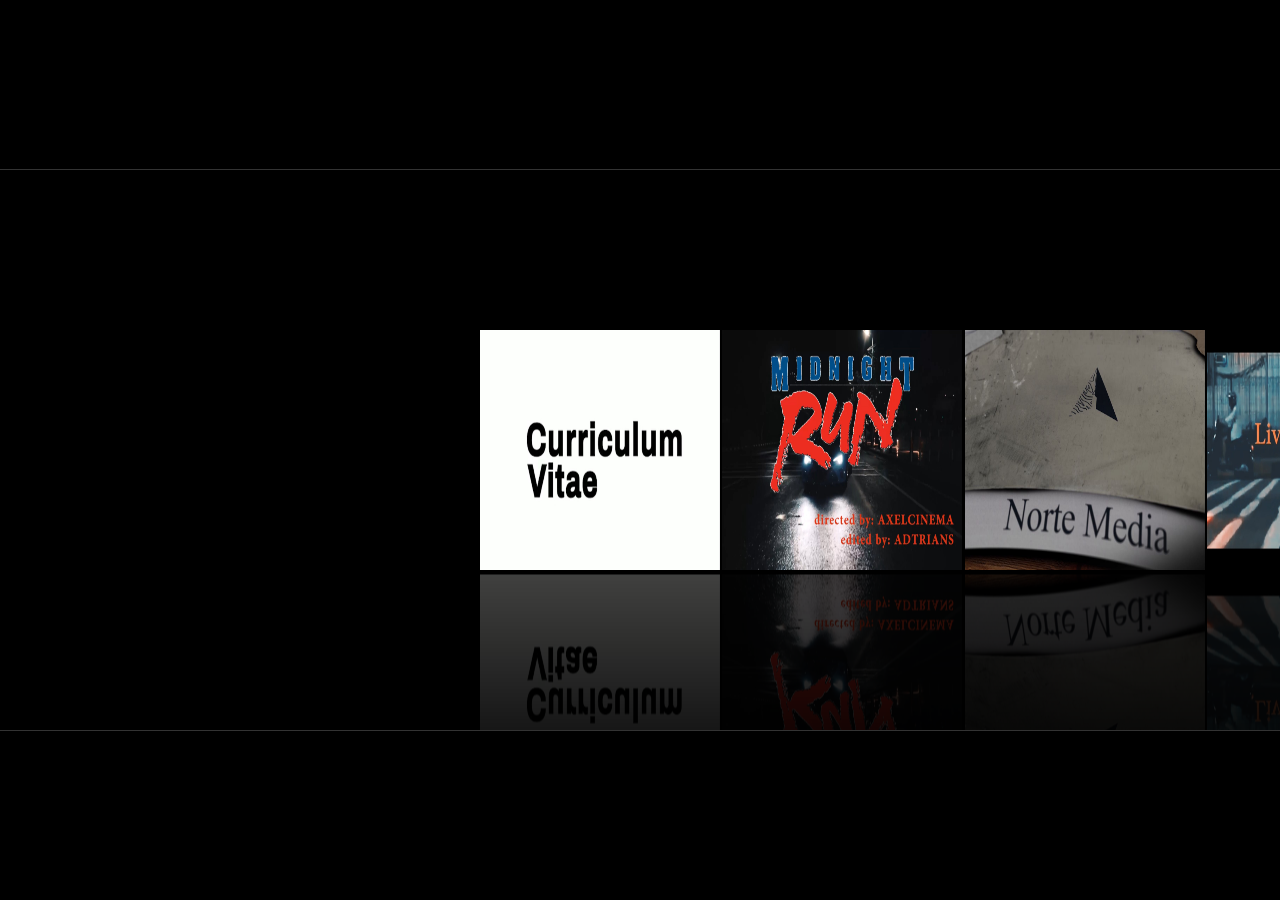
<file: index.html>
<!DOCTYPE html>
<html lang="en" >
<head>
  <meta charset="UTF-8">
  <title>Adtrian Portfolio</title>
  <link rel="stylesheet" href="./style.css">
  <link rel="stylesheet" href="bootstrap.min.css">
  <link rel="stylesheet" href="adtrian.css">

</head>
<body>


<ul class="cards" id="cards">
    <li id="card_0">
        <a href="v1.html" base target='_blank'><img src="img/1.jpeg" alt="Image"
         width="1200" height="1200"></a> 
    </li>
    <li id="card_1">
        <a href="v2.html" base target='_blank'><img src="img/2.jpeg" alt="Image"
            width="1200" height="1200"></a> 
    </li>
    <li id="card_2">
        <a href="v3.html" base target='_blank'><img src="img/3.jpeg" alt="Image"
            width="1200" height="1200"></a> 
    </li>
    <li id="card_3">
        <a href="v4.html" base target='_blank'><img src="img/4.jpeg" alt="Image"
            width="1200" height="1200"></a> 
    </li>
    <li id="card_4">
        <a href="v5.html" base target='_blank'><img src="img/5.jpeg" alt="Image"
            width="1200" height="1200"></a> 
    </li>
    <li id="card_5">
        <a href="v6.html" base target='_blank'><img src="img/6.jpeg" alt="Image"
            width="1200" height="1200"></a> 
    </li>
    <li id="card_6">
        <a href="v7.html" base target='_blank'><img src="img/7.jpeg" alt="Image"
            width="1200" height="1200"></a> 
    </li>
    <li id="card_7">
        <a href="v8.html" base target='_blank'><img src="img/8.jpeg" alt="Image"
            width="1200" height="1200"></a> 
    </li>
    <li id="card_9">
        <a href="v2.html" base target='_blank'><img src="img/9.jpeg" alt="Image"
            width="1200" height="1200"></a> 
    </li>
    <li id="card_9">
        <a href="v10.html" base target='_blank'><img src="img/10.jpeg" alt="Image"
            width="1200" height="1200"></a> 
    </li>
    <li id="card_11">
        <a href="v11.html" base target='_blank'><img src="img/11.jpeg" alt="Image"
            width="1200" height="1200"></a> 
    </li>
    <li id="card_12">
        <a href="v12.html" base target='_blank'><img src="img/12.jpeg" alt="Image"
            width="1200" height="1200"></a> 
    <li id="card_13">
        <a href="v13.html" base target='_blank'><img src="img/13.jpeg" alt="Image"
            width="1200" height="1200"></a> 
    </li>
   
</ul>

<div class="warning"></a></div>
<!-- partial -->
  <script type="module" src="./script.js"></script>

</body>
</html>
</file>
<file: style.css>
/*
  This is a JS based version of https://codepen.io/bramus/pen/xxRZZdK
  It uses polyfills for css-typed-om and scroll-timeline

  While it has some bugs on its own (it's not performant), it does render
  the scroll timeline correctly. See bug 1 in CSS version for a description.
*/

* {
  box-sizing: border-box;
  padding: 0;
  margin: 0;
}

:root {
  --cover-size: 15rem;
}

@media (max-width: 800px) {
	:root {
  		--cover-size: 9rem;
	}
}

body {
  background: #111;
  min-height: 100vh;
  font-family: sans-serif;

  display: flex;
  place-items: center;
}

.cards {
  list-style: none;
  overflow: scroll;
  width: 100%;
  white-space: nowrap;

  scroll-snap-type: x mandatory;
  outline: 1px solid #333;
  background: rgba(0 0 0 / 0.5);
}

.cards li {
  display: inline-block;
  width: var(--cover-size);
  height: var(--cover-size);
  scroll-snap-align: center;
}

.cards li img {
  dislay: block;
  width: var(--cover-size);
  height: var(--cover-size);
	
  -webkit-box-reflect: below 0.5em linear-gradient(rgba(0,0,0,0), rgba(0,0,0,0.25));
}

.cards {
  max-width: calc(var(--cover-size) * 6);
  margin: 0 auto;
  padding: calc(var(--cover-size) / 3 * 2) calc(50% - (var(--cover-size) / 3 * 2));
}

/* Show warning for older browser */
.warning {
  position: fixed;
  bottom: 1em;
  right: 1em;
  left: 1em;
  padding: 1em;
  border: 1px solid black;
  z-index: 9999;
  text-align: center;
  color: black;
  background: rgba(255 255 225 / 0.9);
	display: none;
}

.warning a {
  color: blue;
}

#debug {
  position: absolute;
  top: 1em;
  left: 1em;
}
#debug::after {
  content: " Show Debug";
  margin-left: 1.5em;
  color: white;
  white-space: nowrap;
}

#debug:checked + .cards {
  border: 1px solid lime;
}

#debug:checked + .cards li {
  text-align: center;
  color: white;
  border: 1px solid blue;
}

#debug:checked + .cards li::before {
  content: attr(id);
  display: block;
  position: absolute;
  inset: 0;
  line-height: var(--cover-size);
  opacity: 0.5;
}

#debug:checked + .cards li img {
  opacity: 0.5;
}
</file>
<file: adtrian.css>
/*

TemplateMo 552 Video Catalog

https://templatemo.com/tm-552-video-catalog

*/

html { scroll-behavior: smooth; overflow-x: hidden; }

body {
    margin: 0;
    padding: 0;
    font-family: 'Times New Roman', Times, serif;
    font-size: 9px;
    line-height: 2em;
    overflow-x: hidden;
}

a {
    transition: all 0.3s ease;
    color: #fff;
}

a:hover {
    color: #29BBCC;
    text-decoration: none;
}

.logo img {
	margin-top:-10px;
    margin-right: 100px;
}

img {
    width: auto\9;
    height: auto;
    max-width: 100%;
    vertical-align: middle;
    border: 0;
  }

h2, p { color: #fff; }

.tm-site-header {
    position: absolute;
    z-index: 1000;
    width: 100%;
    top: 0;
    left: 0;
    padding: 40px;
}

.tm-logo-container {
    display: block;
    padding: 30px;
    width: 320px;
    height: 160px;
}

.tm-site-logo { font-size: 3rem; }
.tm-site-name { font-size: 1.9rem; }

#tm-video-container {
    max-height: 720px;
    overflow: hidden;
    background-color: #000;
}

#tm-video {
    width: 100%;
    height: auto;
}

.tm-bg-black {
    background-color: rgba(0,0,0,0.5);
    color: white;
}

.tm-bg-gray { background-color: #000; }
.tm-text-primary { color: #fff; }
.tm-text-secondary { color: #dbdbdb; }

.tm-nav-link {
    color: white;
    font-size: 1.4rem;    
}

#tm-main-nav .nav-item .nav-link { border-bottom: 1px solid transparent; }

#tm-main-nav .nav-item.active .nav-link,
#tm-main-nav .nav-item:hover .nav-link {
    border-bottom: 1px solid white;
    color: white;
}

.tm-welcome-container {
    position: absolute;
    width: 100%;
    height: 100%;
    display: flex;
    justify-content: center;
    flex-direction: column;
    z-index: 999;
}

.tm-welcome-container-inner { margin-top: 100px; }
.tm-welcome-text { font-size:1.1rem; }

.btn {
    padding: 10px 30px;
    font-size: 1.6rem;
    border: none;
    cursor: pointer;
}



.btn-primary { background-color: #000; }
.btn-primary:hover { background-color: #000; }

/*
    Button hover effect: https://tympanus.net/Development/CreativeButtons/
*/

.tm-btn-animate {
    position: relative;
    overflow: hidden;
    -webkit-backface-visibility: hidden;
    -moz-backface-visibility: hidden;
    backface-visibility: hidden;
    transition: all 0.3s ease;
}

.tm-btn-animate:before {
    left: 0;
    top: -100%;
    position: absolute;
    height: 100%;
    width: 100%;
    line-height: 2.5;
    -webkit-transition: all 0.3s;
    -moz-transition: all 0.3s;
    transition: all 0.3s;
    font-family: "Font Awesome 5 Free";
    font-style: normal;
    font-weight: 900;
    line-height: 1;
    -webkit-font-smoothing: antialiased;
}

.tm-btn-animate:after {
    content: '';
    position: absolute;
    z-index: -1;
    -webkit-transition: all 0.3s;
    -moz-transition: all 0.3s;
    transition: all 0.3s;
}

.tm-btn-animate:hover:before { top: 13px; }

.tm-btn-animate span {
    display: inline-block;
    width: 100%;
    height: 100%;
    -webkit-transition: all 0.3s;
    -webkit-backface-visibility: hidden;
    -moz-transition: all 0.3s;
    -moz-backface-visibility: hidden;
    transition: all 0.3s;
    backface-visibility: hidden;
}

.tm-btn-animate:hover span {
    -webkit-transform: translateY(300%);
    -moz-transform: translateY(300%);
    -ms-transform: translateY(300%);
    transform: translateY(300%);
}

.tm-btn-cta {
    color: white;
    background-color: rgba(0,0,0,0.5);
}

.tm-btn-cta:before { font-size: 180%; }
.tm-btn-download:before { font-size: 120%; }
.tm-btn-submit:before { font-size: 120%; }
.tm-icon-down:before { content: '\f078'; }
.tm-icon-download:before { content: '\f019'; }
.tm-icon-submit:before { content: '\f1d8'; }
.tm-icon-submit:hover:before { top: 18px; }
.tm-btn-cta:hover { color: white; }

.tm-btn-download:hover,
.tm-btn-download:focus,
.tm-btn-submit:hover,
.tm-btn-submit:focus {
    color: white;
    background-color: #000000;
}

.tm-btn-download span { padding-top: 10px; }
.tm-btn-small { 
    padding: 10.5px 35px;
    font-size: 1.2rem; 
}


#tm-video-control-button {
    position: absolute;
    bottom: 20px;
    right: 20px;
    z-index: 1000;
}

.tm-content-container {
    max-width: 1422px;
    padding-top: 80px;
    padding-bottom: 35px;
}

.tm-page-title { font-size: 2.5rem; }
.tm-catalog-item-list { justify-content: space-between; }

.tm-catalog-item {
    max-width: 462px;
    display: flex;
    flex-direction: column;
    margin-bottom: 64px;
}

.tm-thumbnail-container { overflow: hidden; }
.tm-thumbnail-container img { transition: all 0.3s ease; }
.tm-thumbnail-container:hover img { transform: scale(1.2) rotate(5deg); }

.tm-img-overlay {
    top: 0;
    left: 0;
    width: 100%;
    height: 100%;
    display: flex;
    align-items: center;
    justify-content: center;
    background-color: rgba(0,0,0,0.4);
    cursor: pointer;
    transition: all 0.3s ease;
}

.tm-overlay-icon {
    color: #a7a7a7;
    opacity: 1;
    font-size: 2rem;
    padding: 10px 15px;
    background-color: rgba(0,0,0,0.5);
    border-radius: 50%;
    width: 70px;
    height: 70px;
    display: flex;
    align-items: center;
    justify-content: center;
    padding-right: 8px;
    z-index: 1002;
    transition: all 0.3s ease;  
}

.tm-img-overlay:hover { background-color: transparent; }
.tm-img-overlay:hover .tm-overlay-icon { opacity: 0; }
.tm-catalog-item-description { flex: 1; }

.tm-categories-container {
    display: flex;
    align-items: center;
}

.tm-categories-text { margin-right: 16px; }
.tm-category-list { font-size: 1.75rem; }
.tm-category-item { margin: 16px; }

.tm-category-link {
    color: #3399CC;
    padding: 10px;
    border-bottom: 3px solid transparent;
}

.tm-category-link.active,
.tm-category-link:hover {
    border-bottom: 3px solid #3399CC;
    color: #3399CC;
}

.tm-paging-link {
    background-color: #F4F4F4;
    margin-right: 12px;
    font-size: 1.5rem;
    width: 60px;
    height: 60px;
    display: flex;
    align-items: center;
    justify-content: center;
}

.nav-item.active > .tm-paging-link,
.nav-item:hover > .tm-paging-link {
    background-color: #CCC;
    color: #666666;
}

.tm-subscribe-form { 
    display: flex; 
    align-items: center;
}

.tm-subscribe-form > input {
    padding: 5px 15px;
    margin-right: 20px;
    flex: 1;
    max-width: 382px;
}

.tm-footer-links > li { margin-bottom: 10px; }

/*Video detail page*/

.tm-video-title { font-size: 2.5rem; }
.tm-share-box { 
    font-size: 1.4rem; 
    padding: 3rem;
}
.tm-share-box-title { font-size: 1.4rem; }

.tm-bg-white {
    background-color: white;
    border: 1px solid #CDCECF;
    border-radius: 5px;
}

.tm-share-button {
    width: 52px;
    height: 52px;
    display: flex;
    align-items: center;
    justify-content: center;
    margin-right: 24px;
}

.tm-share-button:last-child { margin-right: 0; }
.tm-text-link { color: #3399CC; }

.tm-likes-box,
.tm-btn-download {
    width: 280px;
    height: 60px;
}

.tm-likes-box { padding-top: 12px; }
.tm-video-description-box { max-width: 920px; }
.tm-text-gray { color: #6F7071; }

.tm-fixed-header {
    background-position: center;
    background-repeat: no-repeat;
    background-attachment: fixed;
    background-size: cover;    
    background-color: #000;
}

#tm-fixed-header-bg { height: 450px; }
.tm-fixed-header-1 { background-image: url(../img/black.jpg); }
.tm-fixed-header-2 { background-image: url(../img/black.jpg); }
.tm-fixed-header-3 { background-image: url(../img/black.jpg); }

video {
  width: 100%;
  height: auto;
}

.fa-facebook { color: #3b5998; }
.fa-twitter { color: #00acee; }
.fa-pinterest { color: #c8232c; }
.tm-liked-icon { display: none; }
.tm-not-liked-icon { display: inline-block; }
.tm-liked-icon, .tm-not-liked-icon { margin-top: 3px; }
.tm-liked .tm-liked-icon { display: inline-block; }
.tm-liked .tm-not-liked-icon { display: none; }
.tm-welcome-text-2 { max-width: 575px; }
.tm-share-button:hover { background-color: #e9ecef; }

/*About*/
.tm-about-text-container { max-width: 920px; }

.parallax-window {
    min-height: 270px;
    background: transparent;
}

.parallax-window-2 {
    min-height: 360px;
}



.tm-about-icon {
    color: #999;
}

/* Contact */
.mapouter{
    position:relative;
    text-align:right;
    height:540px;
    width:100%;
}

.gmap_canvas {
    overflow:hidden;
    background:none!important;
    height:540px;
    width:100%;
}

.form-control {
    font-size: 1.2rem;
    padding: 21px 25px;
}

.form-group {
    margin-bottom: 35px;
}

#contact-select {
    height: 60px;
    border-radius: 0;
}

#contact-select:not([multiple]) {
  -webkit-appearance: none;
  -moz-appearance: none;
  background-position: right 15px center;
  background-repeat: no-repeat;
  background-image: url(../img/select-arrow.png);
  padding: 14px 20px;
  padding-right: 20px;
  color: #666;
}
.tm-testimonial-text {
    max-width: 420px;
    font-style: italic;
}

@media (min-width: 992px) {
    #tm-main-nav .nav-item { margin: 20px 40px; }
    .navbar-expand-lg .navbar-nav .nav-link { padding: 8px 0px; }
    .navbar-expand-lg .navbar-collapse { justify-content: flex-end; }
}

@media (max-width: 1419px) {
    .tm-catalog-item { margin-bottom: 30px; }
}

@media (max-width: 991px) {
    .navbar {
        max-width: 220px;
        position: absolute;
        top: 0;
        right: 0;
        padding: 0;
    }
    
    .navbar-collapse {
        background-color: rgba(0,0,0,0.5);
        border-radius: 5px;
        border-top-right-radius: 0;
        padding: 10px 15px;
    }

    .nav-item { margin-bottom: 10px; }

    .navbar-toggler {
        border-bottom-left-radius: 0;
        border-bottom-right-radius: 0;
        width: 52px;
        height: 40px;
    }

    .navbar-toggler.collapsed {
        border-bottom-left-radius: .25rem;
        border-bottom-right-radius: .25rem;   
    }

    .navbar-toggler i.tm-menu-opened-icon { display: block; }
    .navbar-toggler i.tm-menu-closed-icon { display: none; }
    .navbar-toggler.collapsed i.tm-menu-opened-icon { display: none; }
    .navbar-toggler.collapsed i.tm-menu-closed-icon { display: block; }
    .tm-welcome-container-inner { margin-top: 150px; }
    .tm-welcome-text { font-size: 0.9rem; }

    #tm-video {
        width: 888px;
        height: 500px;
    }

    .tm-logo-container {
        height: 160px;
        width: 250px;
    }

    .tm-site-header { padding: 20px; }
    .tm-catalog-item-list { max-width: 924px; }
    .tm-share-box { max-width: 400px; }

}


@media (max-width: 879px) {
    .tm-categories-container {
        flex-direction: column;
        align-items: flex-start;
    }
}

@media (max-width: 640px) {
    .tm-subscribe-form { 
        flex-direction: column; 
        align-items: stretch;
    }

    .tm-subscribe-form > input {
       max-width: 100%;
    }

    .tm-subscribe-form input {
        margin-right: 0;
        margin-bottom: 15px;
    }

    .tm-share-box {
        padding-left: 1.5rem;
        padding-right: 1.5rem;
    }
}

@media (max-width: 419px) {
    .tm-testimonial {
        flex-direction: column;
    }
}
</file>
